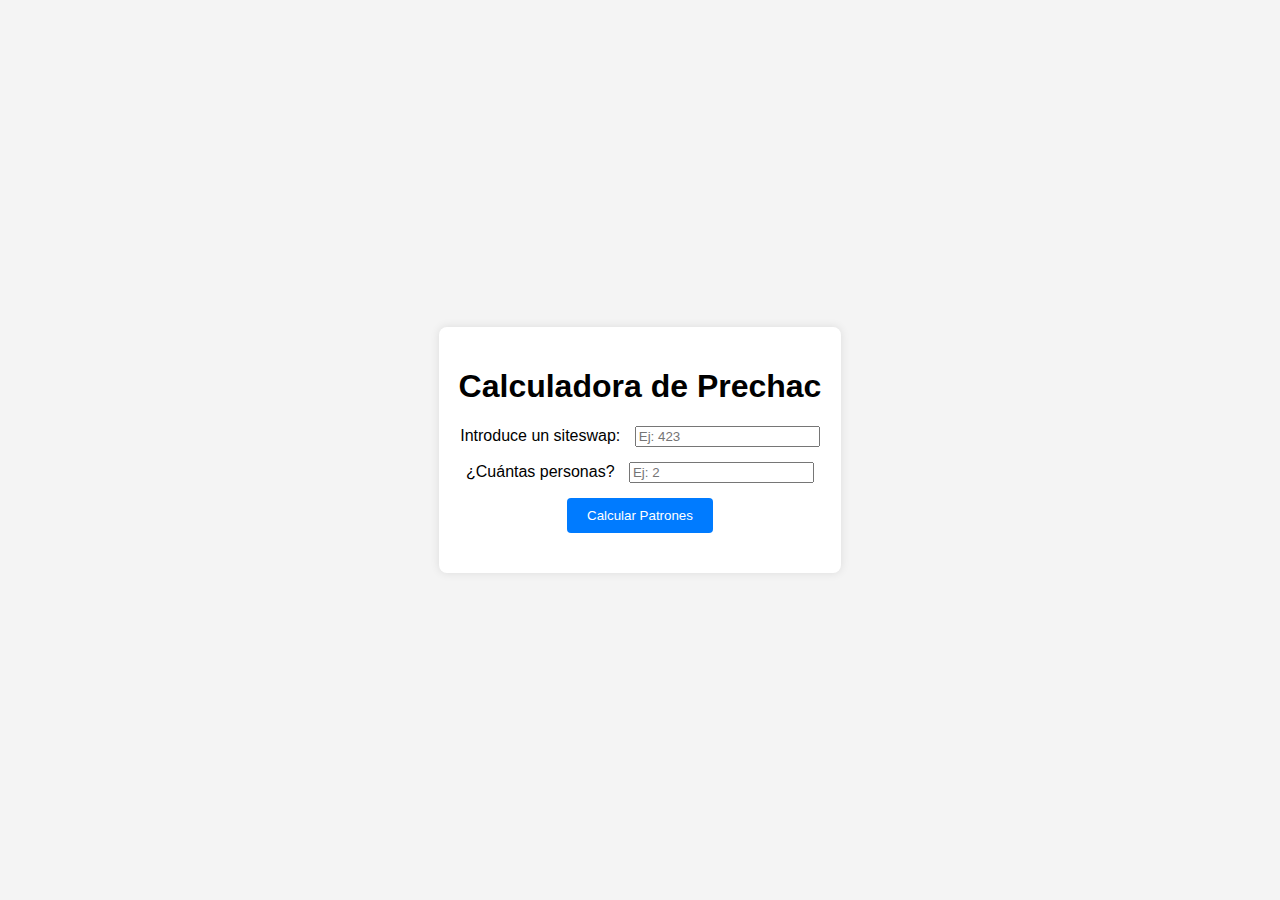
<file: prechac-calculator/index.html>
<!DOCTYPE html>
<html lang="es">
<head>
    <meta charset="UTF-8">
    <meta name="viewport" content="width=device-width, initial-scale=1.0">
    <title>Calculadora de Prechac</title>
    <style>
        body {
            font-family: Arial, sans-serif;
            display: flex;
            flex-direction: column;
            align-items: center;
            justify-content: center;
            min-height: 100vh;
            margin: 0;
            background-color: #f4f4f4;
        }

        .container {
            display: flex;
            flex-direction: column;
            align-items: center;
            background-color: #ffffff;
            padding: 20px;
            border-radius: 8px;
            box-shadow: 0 0 10px rgba(0, 0, 0, 0.1);
        }

        .input-group {
            margin-bottom: 15px;
        }

        .input-group label {
            margin-right: 10px;
        }

        .results {
            margin-top: 20px;
            text-align: center;
            white-space: pre-wrap;
        }

        button {
            padding: 10px 20px;
            background-color: #007BFF;
            color: white;
            border: none;
            border-radius: 4px;
            cursor: pointer;
        }

        button:hover {
            background-color: #0056b3;
        }
    </style>
</head>
<body>

    <div class="container">
        <h1>Calculadora de Prechac</h1>
        <div class="input-group">
            <label for="patternInput">Introduce un siteswap:</label>
            <input type="text" id="patternInput" placeholder="Ej: 423">
        </div>
        <div class="input-group">
            <label for="peopleInput">¿Cuántas personas?</label>
            <input type="number" id="peopleInput" min="1" placeholder="Ej: 2">
        </div>
        <button onclick="calculatePatterns()">Calcular Patrones</button>

        <div id="results" class="results"></div>
    </div>

    <script>
        function formatNumber(x, isModified) {
            return isModified ? (Number.isInteger(x) ? `${x}p` : `${x.toFixed(1)}p`) : (Number.isInteger(x) ? `${x}` : x.toFixed(1));
        }

        function formatMagicNumber(num) {
            return Number.isInteger(num) ? `${num}` : num.toFixed(1);
        }

        function getCombinations(arr, numElements) {
            let result = [];
            let f = function (prefix, arr) {
                for (let i = 0; i < arr.length; i++) {
                    let newPrefix = prefix.concat(arr[i]);
                    if (newPrefix.length === numElements) {
                        result.push(newPrefix);
                    } else {
                        f(newPrefix, arr.slice(i + 1));
                    }
                }
            };
            f([], arr);
            return result;
        }

        function calculatePatterns() {
            const pattern = document.getElementById('patternInput').value;
            const people = parseInt(document.getElementById('peopleInput').value);
            const resultsDiv = document.getElementById('results');
            resultsDiv.innerHTML = ''; // Clear previous results

            let sumatory = Array.from(pattern).reduce((sum, digit) => sum + parseInt(digit), 0);
            let period = pattern.length;

            if (sumatory % period !== 0) {
                resultsDiv.innerText = 'El siteswap no es válido. Recuerda que la suma total de los números del siteswap al dividirse por la cantidad de los mismos, debe dar un número entero.';
                return;
            }

            let magicNumber = period / people;

            let output = `Tu número mágico es el '${formatMagicNumber(magicNumber)}'\n`;
            output += `Aquí tienes todos los posibles patrones de Prechac para el siteswap '${pattern}' entre ${people} personas:\n`;

            for (let numElements = 1; numElements <= pattern.length; numElements++) {
                let positions = getCombinations([...Array(pattern.length).keys()], numElements);
                positions.forEach(posSet => {
                    let originalPattern = Array.from(pattern).map(digit => parseInt(digit));
                    let modifiedPatternSum = [...originalPattern];
                    let modifiedPatternRest = [...originalPattern];

                    posSet.forEach(pos => {
                        modifiedPatternSum[pos] += magicNumber;
                        modifiedPatternRest[pos] -= magicNumber;
                    });

                    if (modifiedPatternRest.every(value => value >= 0)) {
                        let formattedSum = modifiedPatternSum.map((x, idx) => formatNumber(x, posSet.includes(idx))).join(' ');
                        let formattedRest = modifiedPatternRest.map((x, idx) => formatNumber(x, posSet.includes(idx))).join(' ');
                        output += `${formattedSum}\n${formattedRest}\n`;
                    }
                });
            }

            resultsDiv.innerText = output + 'Gracias por utilizar la calculadora de Prechac. ¡Ahora, a entrenar!';
        }
    </script>
</body>
</html>
</file>
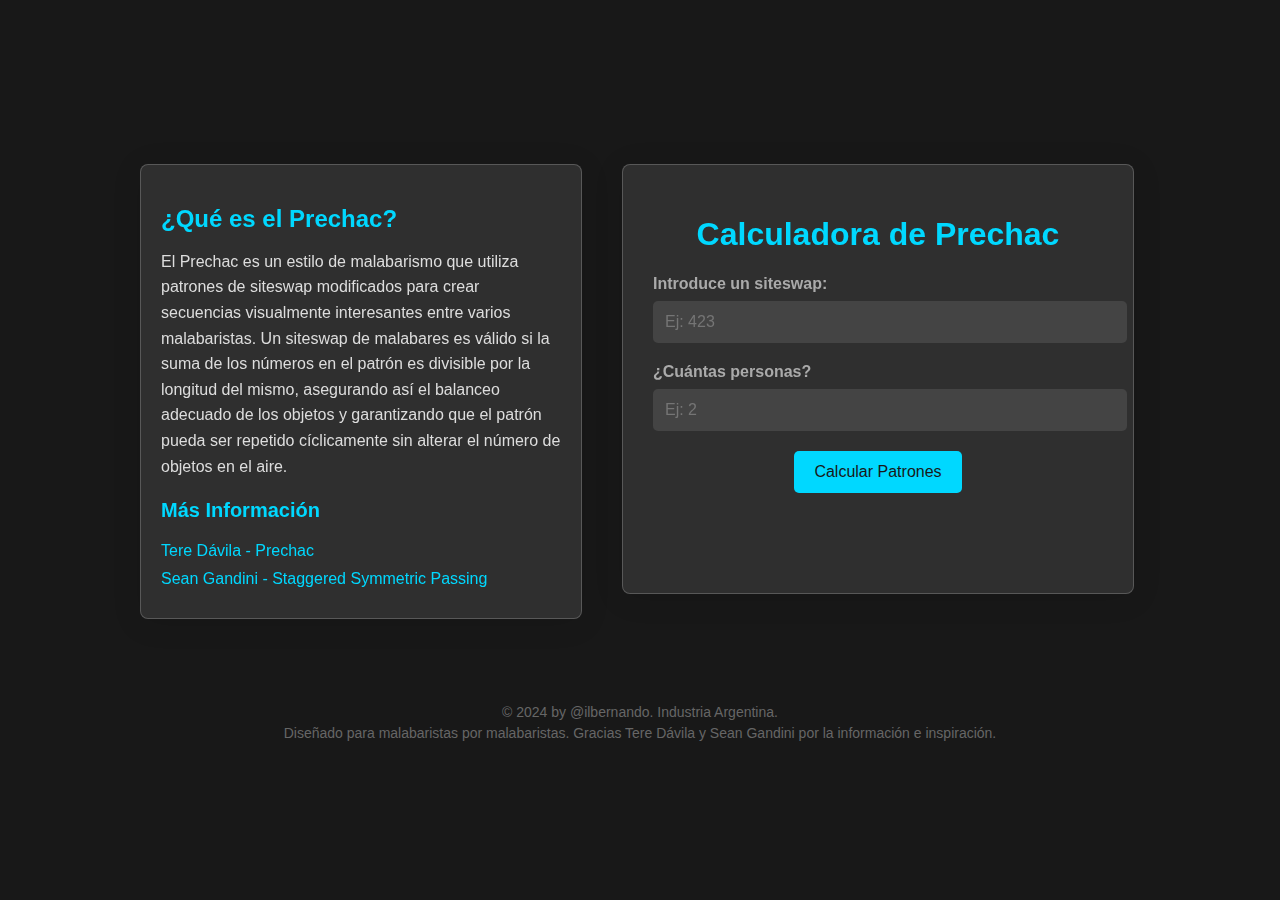
<file: prechac-calculator/v2.0/index.html>
<!DOCTYPE html>
<html lang="es">
<head>
    <meta charset="UTF-8">
    <meta name="viewport" content="width=device-width, initial-scale=1.0">
    <title>Calculadora de Prechac</title>
    <link rel="stylesheet" href="./styles/styles.css">
</head>
<body>

    <div class="main-container">
        <div class="info-section">
            <h2>¿Qué es el Prechac?</h2>
            <p>
                El Prechac es un estilo de malabarismo que utiliza patrones de siteswap modificados para crear secuencias visualmente interesantes entre varios malabaristas. Un siteswap de malabares es válido si la suma de los números en el patrón es divisible por la longitud del mismo, asegurando así el balanceo adecuado de los objetos y garantizando que el patrón pueda ser repetido cíclicamente sin alterar el número de objetos en el aire.
            </p>
            <h3>Más Información</h3>
            <ul>
                <li><a href="https://drive.google.com/file/d/1ODKQbvrwjMVju-0amzKXN1KOIDGtE5_S/view?usp=drive_link" target="_blank">Tere Dávila - Prechac</a></li>
                <li><a href="https://drive.google.com/file/d/1JxCOqsQ6I3UZ_cbgq1OkM_kA2oTzW4B5/view?usp=drive_link" target="_blank">Sean Gandini - Staggered Symmetric Passing</a></li>
            </ul>
        </div>

        <div class="calculator-section">
            <div class="container">
                <h1>Calculadora de Prechac</h1>
                <div class="input-group">
                    <label for="patternInput">Introduce un siteswap:</label>
                    <input type="text" id="patternInput" placeholder="Ej: 423">
                </div>
                <div class="input-group">
                    <label for="peopleInput">¿Cuántas personas?</label>
                    <input type="number" id="peopleInput" min="1" placeholder="Ej: 2">
                </div>
                <button onclick="calculatePatterns()">Calcular Patrones</button>
                <div id="results" class="results"></div> <!-- Resultados dentro de la misma caja -->
            </div>
        </div>
    </div>

    <div class="footer">
        <p>© 2024 by @ilbernando. Industria Argentina.</p>
        <p>Diseñado para malabaristas por malabaristas. Gracias Tere Dávila y Sean Gandini por la información e inspiración.</p>
    </div>

    <script src="./scripts.js"></script>
</body>
</html>
</file>
<file: prechac-calculator/v2.0/styles/styles.css>
/* Estilos básicos */
body {
    font-family: 'Segoe UI', Tahoma, Geneva, Verdana, sans-serif;
    margin: 0;
    padding: 0;
    background: #181818;
    color: #ffffff;
    display: flex;
    flex-direction: column;
    align-items: center;
    justify-content: center;
    min-height: 100vh;
}

h1 {
    color:#00d8ff
}

/* Envoltura del contenido */
.main-container {
    display: flex;
    align-items: flex-start;
    justify-content: space-between; /* Espacio entre las dos columnas */
    gap: 40px; /* Espacio entre columnas */
    max-width: 1000px;
    padding: 20px;
    width: 100%; /* Asegura que el contenido se adapte al tamaño de la ventana */
}

/* Sección de información */
.info-section {
    flex: 1; /* Permite que esta sección ocupe el espacio disponible */
    max-width: 400px; /* Limita el ancho máximo para que no se expanda demasiado */
    background: rgba(255, 255, 255, 0.1);
    padding: 20px;
    border-radius: 8px;
    box-shadow: 0 4px 30px rgba(0, 0, 0, 0.1);
    backdrop-filter: blur(10px);
    -webkit-backdrop-filter: blur(10px);
    border: 1px solid rgba(255, 255, 255, 0.2);
    color: #dddddd;
    animation: fadeIn 1s ease-in-out;
}

.info-section h2 {
    color: #00d8ff; /* Celeste que usa el botón */
    margin-bottom: 15px;
    font-size: 24px;
}

.info-section p {
    line-height: 1.6;
    font-size: 16px;
}

.info-section h3 {
    color: #00d8ff; /* Celeste que usa el botón */
    margin-top: 20px;
    font-size: 20px;
}

.info-section ul {
    list-style-type: none;
    padding: 0;
    margin: 10px 0 0;
}

.info-section li {
    margin-bottom: 10px;
}

.info-section a {
    color: #00d8ff; /* Celeste que usa el botón */
    text-decoration: none;
    font-size: 16px;
}

.info-section a:hover {
    text-decoration: underline;
}

/* Estilos de la calculadora */
.calculator-section {
    flex: 1; /* Permite que esta sección ocupe el espacio disponible */
}

/* Ajuste para la calculadora */
.container {
    background: rgba(255, 255, 255, 0.1);
    padding: 30px;
    border-radius: 8px;
    box-shadow: 0 4px 30px rgba(0, 0, 0, 0.1);
    backdrop-filter: blur(10px);
    -webkit-backdrop-filter: blur(10px);
    max-width: 450px;
    text-align: center;
    animation: fadeIn 1s ease-in-out;
    border: 1px solid rgba(255, 255, 255, 0.2);
}

/* Estilos del pie de página */
.footer {
    margin-top: 50px;
    text-align: center;
    font-size: 14px;
    color: #666;
    padding: 10px; /* Añade un poco de espacio alrededor del texto */
}

.footer p {
    margin: 5px 0; /* Añade un poco de espacio entre los párrafos */
}

/* Estilos de entrada y botones */
.input-group {
    margin-bottom: 20px;
    text-align: left;
}

.input-group label {
    display: block;
    margin-bottom: 8px;
    font-weight: 600;
    color: #aaaaaa;
}

.input-group input {
    width: 100%;
    padding: 12px;
    border: none;
    border-radius: 5px;
    font-size: 16px;
    background-color: rgba(255, 255, 255, 0.1);
    color: #ffffff;
    transition: background-color 0.3s, box-shadow 0.3s;
}

.input-group input:focus {
    background-color: rgba(255, 255, 255, 0.2);
    box-shadow: 0 0 10px #00d8ff;
    outline: none;
}

button {
    padding: 12px 20px;
    background-color: #00d8ff;
    color: #181818;
    border: none;
    border-radius: 5px;
    cursor: pointer;
    font-size: 16px;
    transition: background-color 0.3s, transform 0.3s;
}

button:hover {
    background-color: #00a3cc;
    transform: translateY(-2px);
}

.results {
    margin-top: 30px;
    text-align: left;
    white-space: pre-wrap;
    font-family: 'Courier New', Courier, monospace;
    background-color: rgba(255, 255, 255, 0.1);
    padding: 20px;
    border-radius: 8px;
    box-shadow: inset 0 0 10px rgba(0, 0, 0, 0.3);
    max-height: 300px;
    overflow-y: auto;
    opacity: 0;
    transform: translateY(20px);
    animation: fadeInUp 0.8s ease-in-out forwards;
    color: #ffffff;
}

/* Animaciones */
@keyframes fadeIn {
    from {
        opacity: 0;
        transform: scale(0.9);
    }
    to {
        opacity: 1;
        transform: scale(1);
    }
}

@keyframes fadeInUp {
    from {
        opacity: 0;
        transform: translateY(20px);
    }
    to {
        opacity: 1;
        transform: translateY(0);
    }
}

/* Cambios para pantallas pequeñas */
@media (max-width: 768px) {
    .main-container {
        flex-direction: column;
        gap: 20px;
        padding: 10px;
    }

    .calculator-section {
        order: 1; /* Asegura que la calculadora esté arriba */
    }

    .info-section {
        order: 2; /* Asegura que la info esté abajo */
    }

    /* Ajuste para mejorar la legibilidad */
    .info-section, .calculator-section {
        width: 100%;
        max-width: none;
    }
}
</file>
